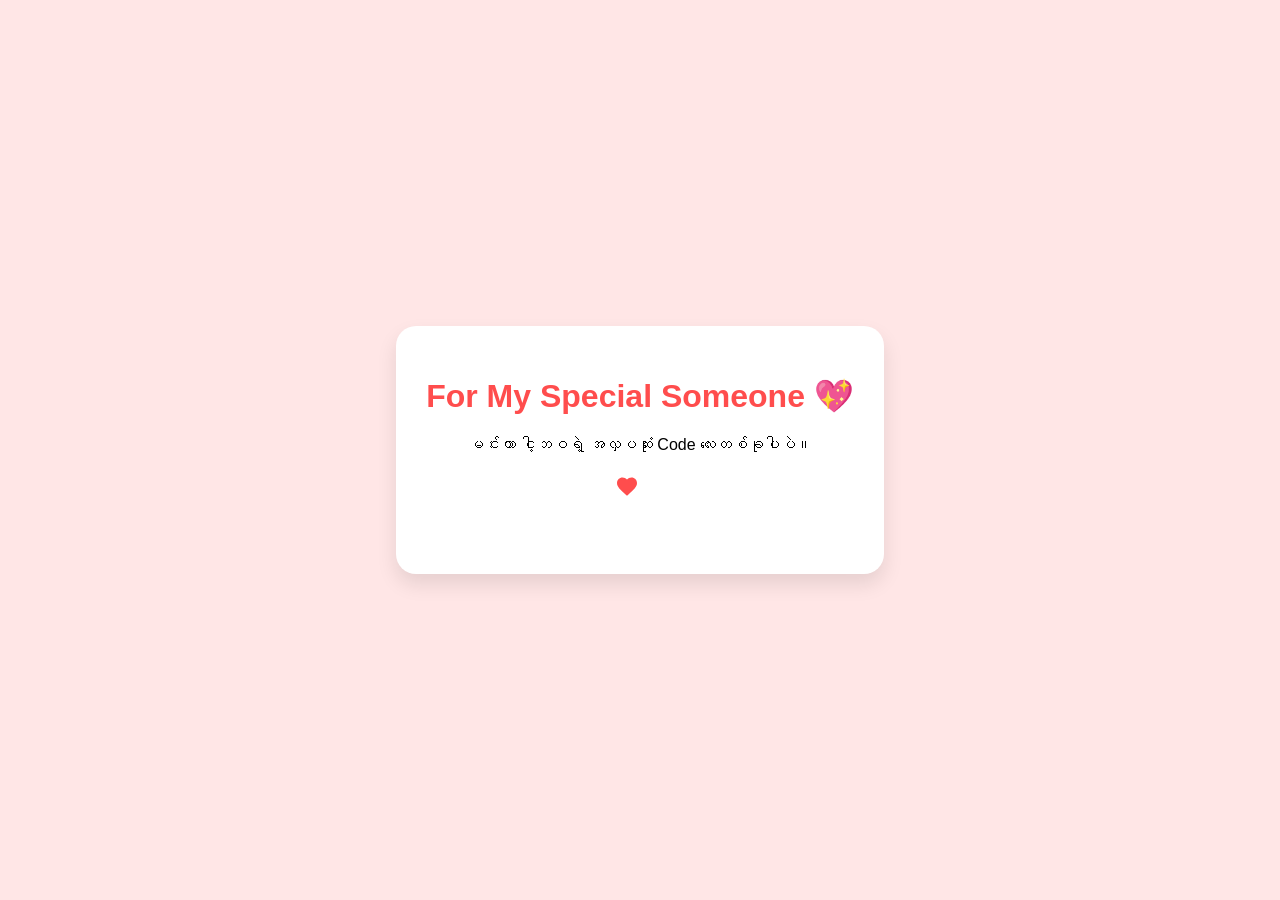
<file: index.html>
<!DOCTYPE html>
<html>
<head>
    <meta charset="UTF-8">
    <meta name="viewport" content="width=device-width, initial-scale=1.0">
    <link rel="stylesheet" href="Style.css">
</head>
<body>
    <div class="card">
        <h1>For My Special Someone 💖</h1>
        <p>မင်းဟာ ငါ့ဘဝရဲ့ အလှပဆုံး Code လေးတစ်ခုပါပဲ။</p>
        <div class="heart"></div>
    </div>
</body>
</html>
</file>
<file: Style.css>
body {
    background-color: #ffe6e6;
    display: flex;
    justify-content: center;
    align-items: center;
    height: 100vh;
    margin: 0;
}
.card {
    background: white;
    padding: 30px;
    border-radius: 20px;
    box-shadow: 0 10px 20px rgba(0,0,0,0.1);
    text-align: center;
    font-family: sans-serif;
}
h1 { color: #ff4d4d; }
.heart {
    background-color: #ff4d4d;
    height: 50px;
    width: 50px;
    margin: 20px auto;
    clip-path: path('M12 21.35l-1.45-1.32C5.4 15.36 2 12.28 2 8.5 2 5.42 4.42 3 7.5 3c1.74 0 3.41.81 4.5 2.09C13.09 3.81 14.76 3 16.5 3 19.58 3 22 5.42 22 8.5c0 3.78-3.4 6.86-8.55 11.54L12 21.35z');
    animation: beat 0.8s infinite alternate;
}
@keyframes beat {
    from { transform: scale(1); }
    to { transform: scale(1.2); }
}
</file>
